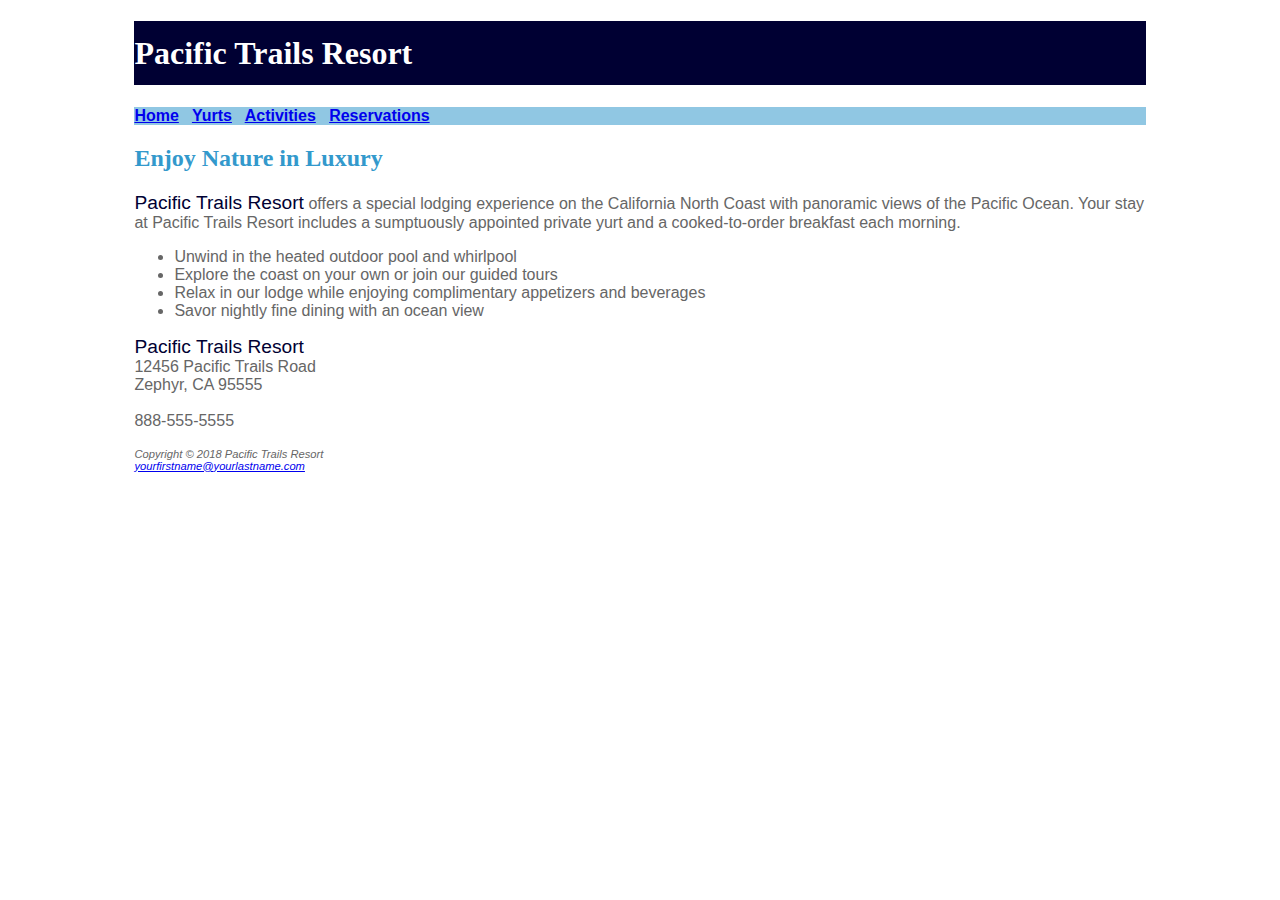
<file: index.html>
<!DOCTYPE html>
<html lang="en">
  <head>
    <title>Pacific Trails Resort</title>
    <meta charset="utf-8">
    <link href="pacific.css" rel="stylesheet">
    </head>
        <body>
          <div id="wrapper">
        <header>
          <h1>Pacific Trails Resort</h1>
        </header>
        <nav>
          <a href="index.html">Home</a> &nbsp;
          <a href="yurts.html">Yurts</a> &nbsp;
          <a href="activities.html">Activities</a> &nbsp;
          <a href="reservations.html">Reservations</a>
        </nav>
        <main>
          <h2>Enjoy Nature in Luxury</h2>
          <p><span class="resort">Pacific Trails Resort</span> offers a special lodging experience on the California North
          Coast with panoramic views of the Pacific Ocean. Your stay at Pacific Trails Resort includes a sumptuously appointed private yurt and a cooked-to-order breakfast each morning.</p>
          <ul>
            <li>Unwind in the heated outdoor pool and whirlpool</li>
            <li>Explore the coast on your own or join our guided tours</li>
            <li>Relax in our lodge while enjoying complimentary appetizers and beverages</li>
            <li>Savor nightly fine dining with an ocean view</li>
          </ul>
          <div>
            <span class="resort">Pacific Trails Resort</span><br>
            12456 Pacific Trails Road<br>
            Zephyr, CA 95555<br><br>
            888-555-5555<br><br>
</div>
        </main>
        <footer>
          Copyright &copy; 2018 Pacific Trails Resort<br>
          <a href="mailto:yourfirstname@yourlastname.com">yourfirstname@yourlastname.com</a>
        </footer>
</div>
    </body>
</html>
</file>
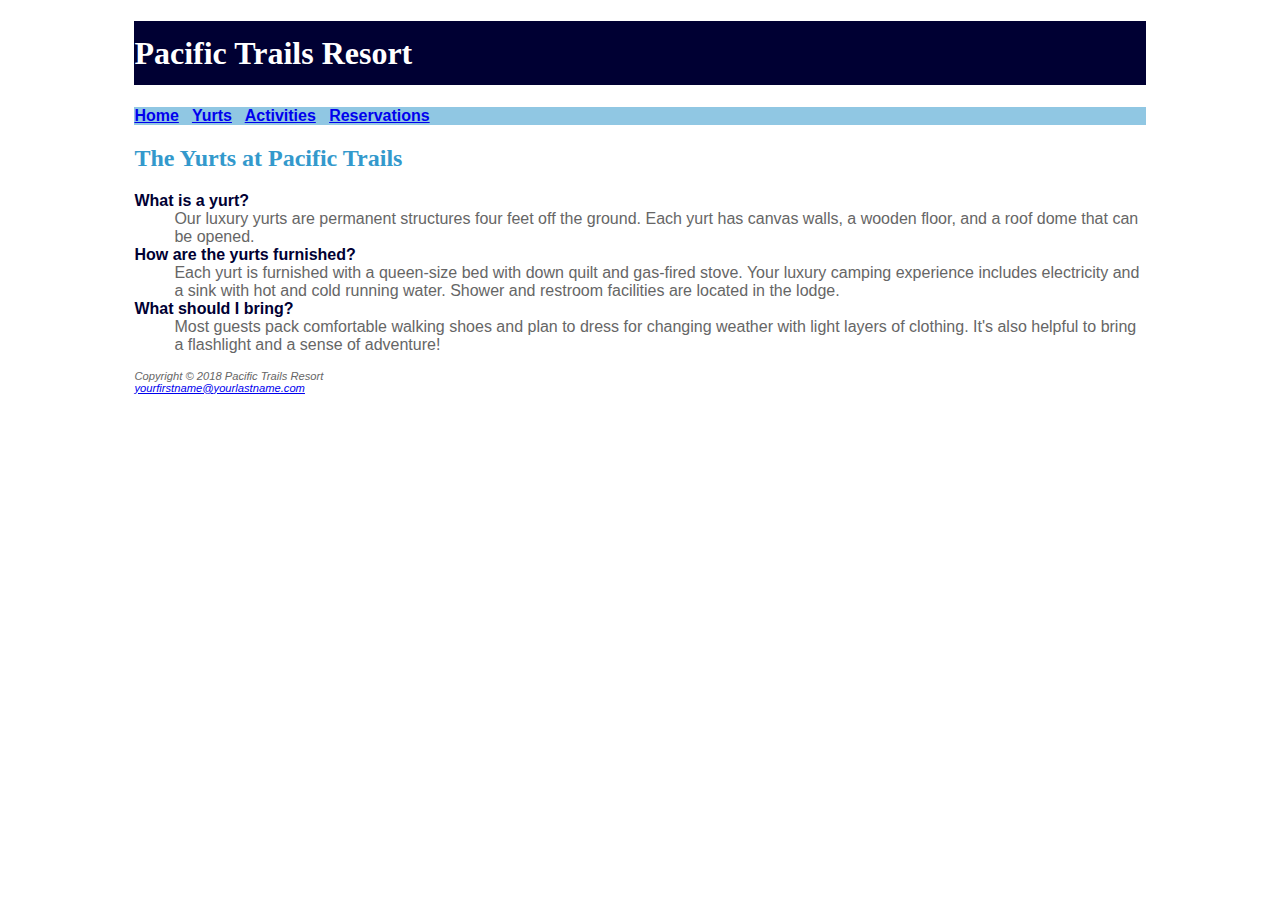
<file: yurts.html>
<!DOCTYPE html>
<html lang="en">
<head>
<title>Pacific Trails Resort :: Yurts</title>
<meta charset="utf-8">
<link href="pacific.css" rel="stylesheet">
</head>
<body>
  <div id="wrapper">
<header>
<h1>Pacific Trails Resort</h1>
</header>
<nav>
  <a href="index.html">Home</a> &nbsp;
  <a href="yurts.html">Yurts</a> &nbsp;
  <a href="activities.html">Activities</a> &nbsp;
  <a href="reservations.html">Reservations</a>
</nav>
<main>
  <h2>The Yurts at Pacific Trails
  </h2>
  <dl>
    <dt>What is a yurt?</dt>
    <dd>Our luxury yurts are permanent structures four feet off the ground. Each yurt has
      canvas walls, a wooden floor, and a roof dome that can be opened.</dd>
      <dt>How are the yurts furnished?</dt>
        <dd>Each yurt is furnished with a queen-size bed with down quilt and gas-fired stove.
            Your luxury camping experience includes electricity and a sink with hot and
            cold running water. Shower and restroom facilities are located in the lodge.</dd>
            <dt>What should I bring?</dt>
            <dd>Most guests pack comfortable walking shoes and plan to dress for changing weather with light layers of clothing. It&#39;s also helpful to bring a flashlight and a sense of adventure!</dd>
          </dl>
        </main>
        <footer>
          Copyright &copy; 2018 Pacific Trails Resort<br>
          <a href="mailto:yourfirstname@yourlastname.com">yourfirstname@yourlastname.com</a>
        </footer>
      </div>
</body>
</html>
</file>
<file: pacific.css>
body {background-color: #FFFFFF;
      color: #666666;
      font-family: Verdana, Arial, sans-serif;
    }
    h1 {background-color: #000033;
        color: #FFFFFF;
        font-family: Georgia, serif;
        line-height: 200%;
      }
      nav {font-weight: bold;
            background-color: #90C7E3;
          }
          h2 {color: #3399CC;
            font-family: Georgia, serif;
          }
          dt {color: #000033;
              font-weight: bold;
            }
            .resort {color: #000033;
                    font-size: 1.2em;
                  }
                  footer {font-size: .70em;
                          font-style: italic;
                        }
      #wrapper {width: 80%;
                margin-right: auto;
                margin-left: auto;
              }
</file>
